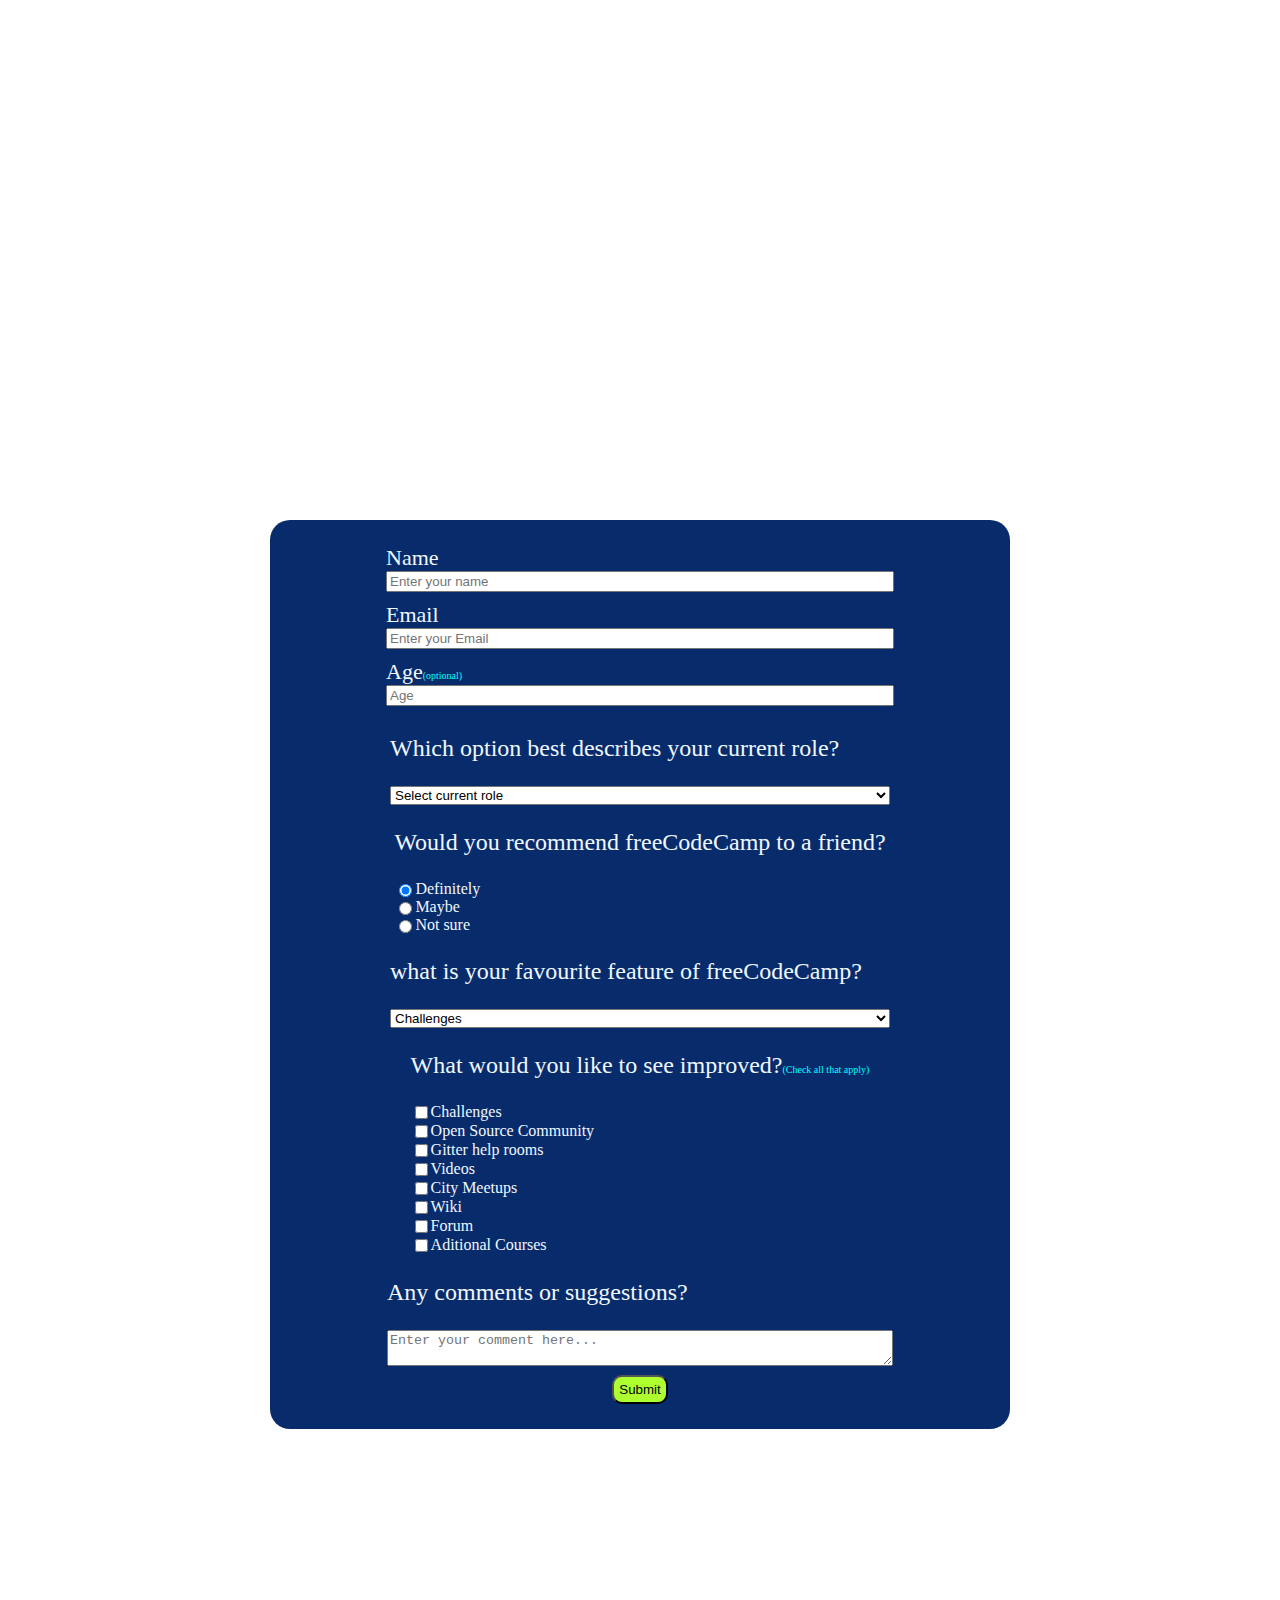
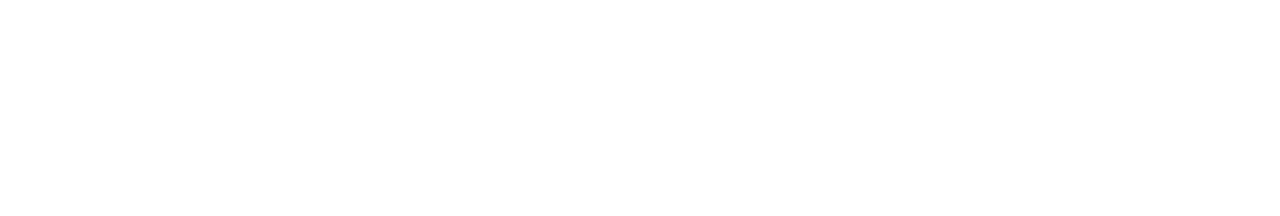
<file: html files/index.html>
<!DOCTYPE html>
<html>
<head>
    <style>
        .bg-container{
            background-image: url("https://cdn.freecodecamp.org/testable-projects-fcc/images/survey-form-background.jpeg");
            background-size:cover;
            height:200vh;
            display:flex;
            flex-direction: column;
            justify-content:center;
            align-items:center;
        }
        .header{
            text-align:center;
        }

        .heading{
            color:#ffffff;
            font-size:38px;
            font-family:"Roboto";
            font-weight:bold;
        }

        .description{
            color:#ffffff;
            font-size:18px;
            font-family:"Roboto";
        }

        .form-container{
            background-color: rgb(8, 43, 107);
            background-size:cover;
            display:flex;
            border-radius:20px;
            flex-direction: column;
            width:700px;
            justify-content:center;
            align-items: center;
            padding:20px;
        }
        .label{
            display: flex;
            flex-direction: column;
            font-size:22px;
            color:aliceblue;
            padding:5px;
        }

        .question{
            color:aliceblue;
            font-size:24px;
            font-family:"Roboto";
        }

        .input-container{
            width:500px;
        }
        .optional{
            font-size:10px;
            color:aqua;
        }

        .input-radio{
            color:aliceblue;
            display:flex;
        }
        .input-options{
            display:flex;
            flex-direction: column;
        }
        .submit-button {
        display: block;
         background-color: greenyellow;
        border-radius: 10px;
        cursor: pointer;
        margin:5px;
        padding:5px;
}

       
    </style>
</head>
<body>
    <div class="bg-container">
        <div class="header">
            <h1 id="title" class="heading">
                FreeCodeCamp Survey From
            </h1>
            <p class="description">Thank you for the time to help us improve the platform</p>
        </div>
            
            <from id="form">
                <div class="form-container">
                <div class="label">
                <label id="name-label" for="name">Name</label>
                <input type="text"
                name="name"
                id="name"
                class="input-container"
                placeholder="Enter your name" required/>
            </div>
                <div class="label">
                <label id="email-label" for="email">Email</label>
                <input type="email"
                name="email"
                id="email"
                class="input-container"
                placeholder="Enter your Email"
                required/>
            </div>
                <div class="label">
                <label id="numbe-labelr" for="number">Age<span class="optional">(optional)</span></label>
                <input type="number"
                name="age"
                id="number"
                min="10"
                max="99"
                class="input-container"
                placeholder="Age"/>
            </div>
            <div>
                <p class="question">
                    Which option best describes your current role?
                </p>
                <select id="dropdown" name="role" class="input-container" required>
                    <option disable selected vale>Select current role</option>
                    <option value="student">Student</option>
                    <option vlaue="job">Full Time Job</option>
                    <option value="learner">Full Time Learner</option>
                    <option value="preferNo">prefer not be</option>
                    <option value="other">Other</option>
                </select>
            </div>
            <div>
                <p class="question">Would you recommend freeCodeCamp to a friend?</p>
                <label class="input-radio">
                    <input name="user-recommend"
                    value="definitely"
                    type="radio"
                    checked
                    />Definitely
                </label>
                <label class="input-radio">
                    <input name="user-recommend"
                    value="maybe"
                    type="radio"
                    />Maybe
                </label>
                <label class="input-radio">
                    <input name="user-recommend"
                    value="not-sure"
                    type="radio"
                    />Not sure
                </label>
            </div>
                <div>
                <p class="question">what is your favourite feature of freeCodeCamp?</p>
                <select id="liked" name="liked" class="input-container"
                required>
                <option value="challenges">Challenges</option>
                <option value="projects">Projects</option>
                <option value="community">Community</option>
                <option value='opensource'>Open Source</option>
            </select>
        </div>
            <div>
            <p class="question">What would you like to see improved?<span class="optional">(Check all that apply)</span></p>
            <div class="input-options">
            <label class="input-radio">
                <input
                name="prefer"
                value="challenges"
                type="checkbox"
                />Challenges
            </label>
            <label class="input-radio">
                <input
                name="prefer"
                value="open-source-community"
                type="checkbox"
                />Open Source Community
            </label>
            <label class="input-radio">
                <input
                name="prefer"
                value="gitter-help-rooms"
                type="checkbox"
                />Gitter help rooms
            </label>
            <label class="input-radio">
                <input
                name="prefer"
                value="videos"
                type="checkbox"
                />Videos
            </label>
            <label class="input-radio">
                <input
                name="prefer"
                value="city-meetups"
                type="checkbox"/>City Meetups
            </label>
            <label class="input-radio">
                <input
                name="prefer"
                value="Wiki"
                type="checkbox"/>Wiki
            </label>
            <label class="input-radio">
                <input name="prefer"
                value="forum"
                type="checkbox"
                />Forum
            </label>
            <label class="input-radio">
                <input
                name="prefer"
                value="additional-courses"
                type="checkbox"
               />Aditional Courses
            </label>
        </div>
        </div>
            <div>
            <p class="question">Any comments or suggestions?</p>
            <textarea
            id="comments"
            class='input-container'
            name="comment"
            placeholder="Enter your comment here..."></textarea>
        </div>
            <button type="submit" id="submit" class="submit-button">
                Submit
              </button>
    </div>
        </from>
</div>

</body>
</html>
</file>
